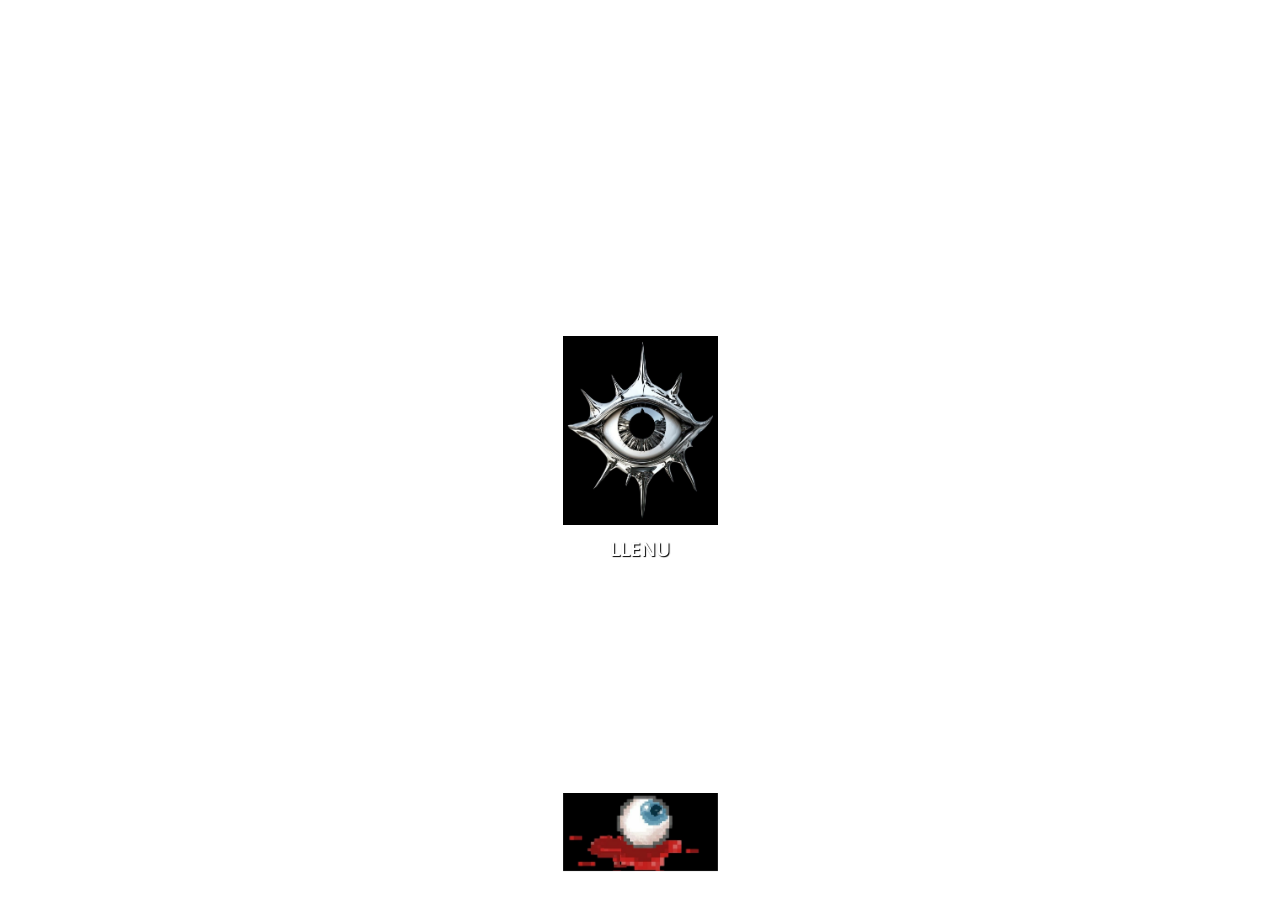
<file: index.html>
<!DOCTYPE html> 
<html lang="en"> 
    <head> 
        <meta charset="UTF-8" /> 
        <meta name="viewport" content="width=device-width, initial-scale=1.0" /> 
        <!-- Detail for your web (name / description for preview / img for preview)  --> 
        <meta property="og:title" content="Balter Edit | Edit with Phone" /> 
        <meta property="og:image" content="https://biaupload.com/do.php?imgf=org-ab5dc0a5081b2.png" /> 
        <meta property="og:description" content=" 
            Professional editing training and practical tricks just with your phone! 
            Training on various editing programs including: Alight Motion, Capcut, Ibis Paint x, Pixellab, PicsArt, Inshot, Node Video, etc. 
            " /> 
        <!-- Icon for your web --> 
        <link href="/file/317.png" rel="shortcut icon" /> 
        <!-- Web Name --> 
        <title>itz llenu</title> 
        <!-- Style Link --> 
        <link rel="stylesheet" href="style.css" /> 
        <!-- Google Font --> 
        <link href="https://fonts.googleapis.com/css2?family=Pixelify+Sans&display=swap" rel="stylesheet" /> 
        <link rel="preconnect" href="https://fonts.googleapis.com" /> 
        <link rel="preconnect" href="https://fonts.gstatic.com" crossorigin /> 
        <link href="https://fonts.googleapis.com/css2?family=Noto+Sans:ital,wght@0,100..900;1,100..900&display=swap" rel="stylesheet" /> 
        <!-- For pin --> 
        <meta name="p:domain_verify" content="fa1851423373fff39cabcd36ca966830"/> 
    </head> 
    <body> 
        <div class="window"> 
          <!-- بخش اصلی --> 
          <a href="/link"> 
            <img src="/file/Admin.png" class="admin"></a> 
            <p>LLENU</p> 
        </div> 
        <a href="/" class="logo" ><img src="/file/bottom.png"></a> 
    </body> 
 
</html>
</file>
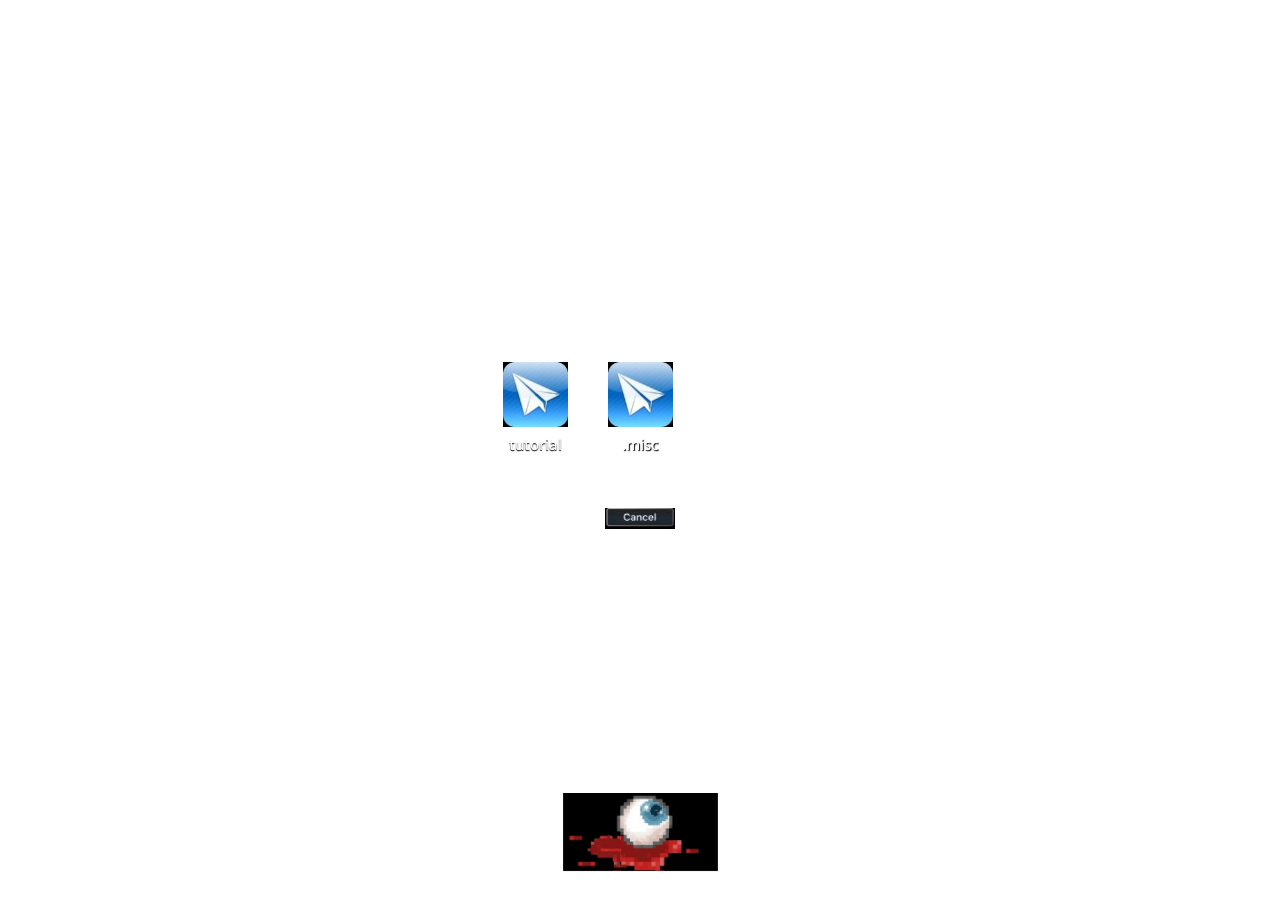
<file: link/telegram/index.html>
<!DOCTYPE html>
<html lang="en">
    <head>
        <meta charset="UTF-8" />
        <meta name="viewport" content="width=device-width, initial-scale=1.0" />
        <!-- Detail for your web (name / description for preview / img for preview)  -->
        <meta property="og:title" content="Balter Edit | Edit with Phone" />
        <meta property="og:image" content="https://biaupload.com/do.php?imgf=org-ab5dc0a5081b2.png" />
        <meta property="og:description" content="
            Professional editing training and practical tricks just with your phone!
            Training on various editing programs including: Alight Motion, Capcut, Ibis Paint x, Pixellab, PicsArt, Inshot, Node Video, etc.
            " />
        <!-- Icon for your web -->
        <link href="/file/telegram.png" rel="shortcut icon" />
        
        <!-- Web Name -->
        <title>Telegram link</title>
        <!-- Style Link -->
        <link rel="stylesheet" href="/style.css" />
        <!-- Google Font -->
        <link href="https://fonts.googleapis.com/css2?family=Pixelify+Sans&display=swap" rel="stylesheet" />
        <link rel="preconnect" href="https://fonts.googleapis.com" />
        <link rel="preconnect" href="https://fonts.gstatic.com" crossorigin />
        <link href="https://fonts.googleapis.com/css2?family=Noto+Sans:ital,wght@0,100..900;1,100..900&display=swap" rel="stylesheet" />
    </head>
    <body>
        <div class="window">
          <!-- بخش اصلی -->
           <div class="web-links">          
          <a href="https://t.me/balteredit" class="web-link">
            <img src="/file/telegram.png">
            <p>tutorial</p>
          </a>         
          <a href="https://t.me/wxfjsh" class="web-link">
            <img src="/file/telegram.png">
            <p>.misc</p>
          </a></div>
            <a href="/link" class="cancel"><img src="/file/cancel.png"></a>
        </div>
        <a href="/" class="logo" ><img src="/file/bottom.png"></a>
    </body>
</html>
</file>
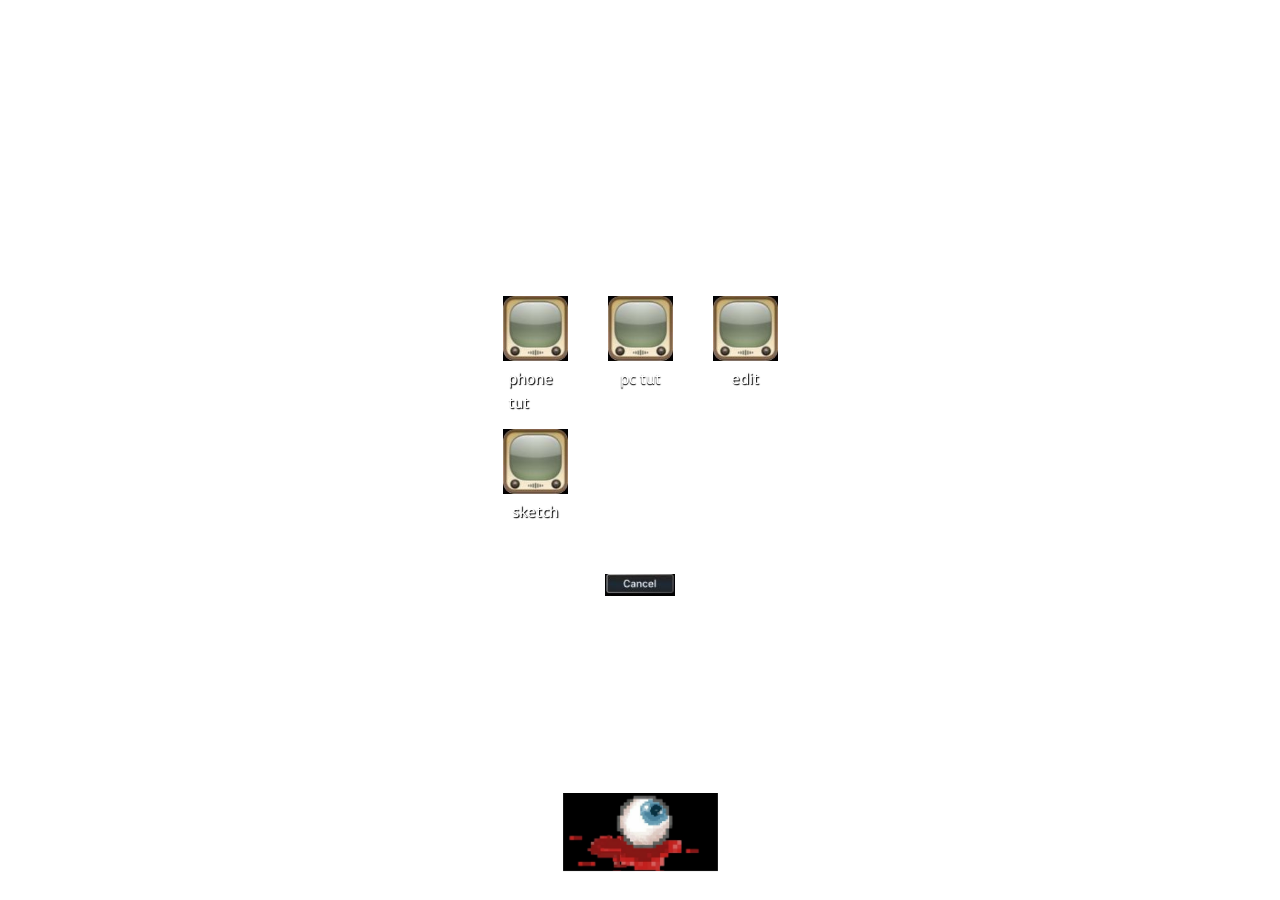
<file: link/youtube/index.html>
<!DOCTYPE html>
<html lang="en">
    <head>
        <meta charset="UTF-8" />
        <meta name="viewport" content="width=device-width, initial-scale=1.0" />
        <!-- Detail for your web (name / description for preview / img for preview)  -->
        <meta property="og:title" content="Balter Edit | Edit with Phone" />
        <meta property="og:image" content="https://biaupload.com/do.php?imgf=org-ab5dc0a5081b2.png" />
        <meta property="og:description" content="
            Professional editing training and practical tricks just with your phone!
            Training on various editing programs including: Alight Motion, Capcut, Ibis Paint x, Pixellab, PicsArt, Inshot, Node Video, etc.
            " />
        <!-- Icon for your web -->
        <link href="/file/Youtube.png" rel="shortcut icon" />
        
        <!-- Web Name -->
        <title>Youtube link</title>
        <!-- Style Link -->
        <link rel="stylesheet" href="/style.css" />
        <!-- Google Font -->
        <link href="https://fonts.googleapis.com/css2?family=Pixelify+Sans&display=swap" rel="stylesheet" />
        <link rel="preconnect" href="https://fonts.googleapis.com" />
        <link rel="preconnect" href="https://fonts.gstatic.com" crossorigin />
        <link href="https://fonts.googleapis.com/css2?family=Noto+Sans:ital,wght@0,100..900;1,100..900&display=swap" rel="stylesheet" />
    </head>
    <body>
        <div class="window">
          <!-- بخش اصلی -->
           <div class="web-links">
          <a href="https://youtube.com/@editbalter" class="web-link">
            <img src="/file/Youtube.png">
            <p>phone tut</p>
          </a>
             <a href="https://youtube.com/@balteredit" class="web-link">
            <img src="/file/Youtube.png">
            <p>pc tut</p>
          </a><a href="https://youtube.com/@wxfjsh" class="web-link">
            <img src="/file/Youtube.png">
            <p>edit</p>
          </a><a href="https://youtube.com/@sevdafjsh" class="web-link">
            <img src="/file/Youtube.png">
            <p>sketch</p>
          </a></div>
             <a href="/link" class="cancel"><img src="/file/cancel.png"></a>
        </div>
        <a href="/" class="logo" ><img src="/file/bottom.png"></a>
    </body>
</html>
</file>
<file: style.css>
body { 
  display: flex; 
  justify-content: center; 
  align-items: center; 
  min-height: 100vh;   /* ارتفاع کامل صفحه */t; 
  font-family: "Noto Sans", sans-serif; 
  font-size: 20px; 
  margin: 0; 
  background: url(https://s34.picofile.com/file/8487031518/bg_balter.png); 
  background-repeat: no-repeat; 
  background-size: cover; 
  padding: 0; 
  color: #333; 
  line-height: 1.6; 
  flex-direction: column; 
  overflow: hidden; 
} 
 
p {   
  color: #fff;padding: 0px 18px;font-size: 19px;margin: 0;font-weight: 600;text-shadow: 0.5px 0.5px 1px black; 
} 
 
a { 
    text-decoration: none; 
    transition: 0.3s ease-in-out; 
} 
 
 
a img{ 
    transition: 0.3s ease-in-out; 
} 
a img:hover{ 
    transform: scale(1.05); 
} 
 
img{ 
    width: 155px; 
} 
 
::selection{ 
    background-color: #ffffff; 
    color: #e9e9e9; 
} 
.web-links{ 
    display: flex; 
    flex-wrap: wrap; 
    width: 100%; 
    gap: 15px; 
    margin-bottom: 20px; 
} 
.web-link{    
    width: 90px;  
    display: flex; 
    flex-direction: column; 
    align-items: center; 
    gap:5px; 
} 
 
.web-link img{ 
    width: 65px; 
} 
 
.web-link p{ 
    font-size: 15px; 
    font-weight: 500; 
} 
 
.cancel{ 
    margin-top: 30px; 
} 
.cancel img { 
    width: 70px; 
} 
.logo{ 
    position: fixed; 
    bottom: 20px; 
} 
.logo img:hover{ 
    transform: scale(1); 
} 
.window { 
  display: flex;  
  position: relative;  
  flex-direction: column;  
  align-items: center; 
  max-width: 600px; 
  width: 300px; 
  padding: 5px 0px 5px 0px; 
} 
 
.support img{ 
     
} 
 
.highlight { 
  background: #f9f5c0; 
} 
 
 
}
</file>
